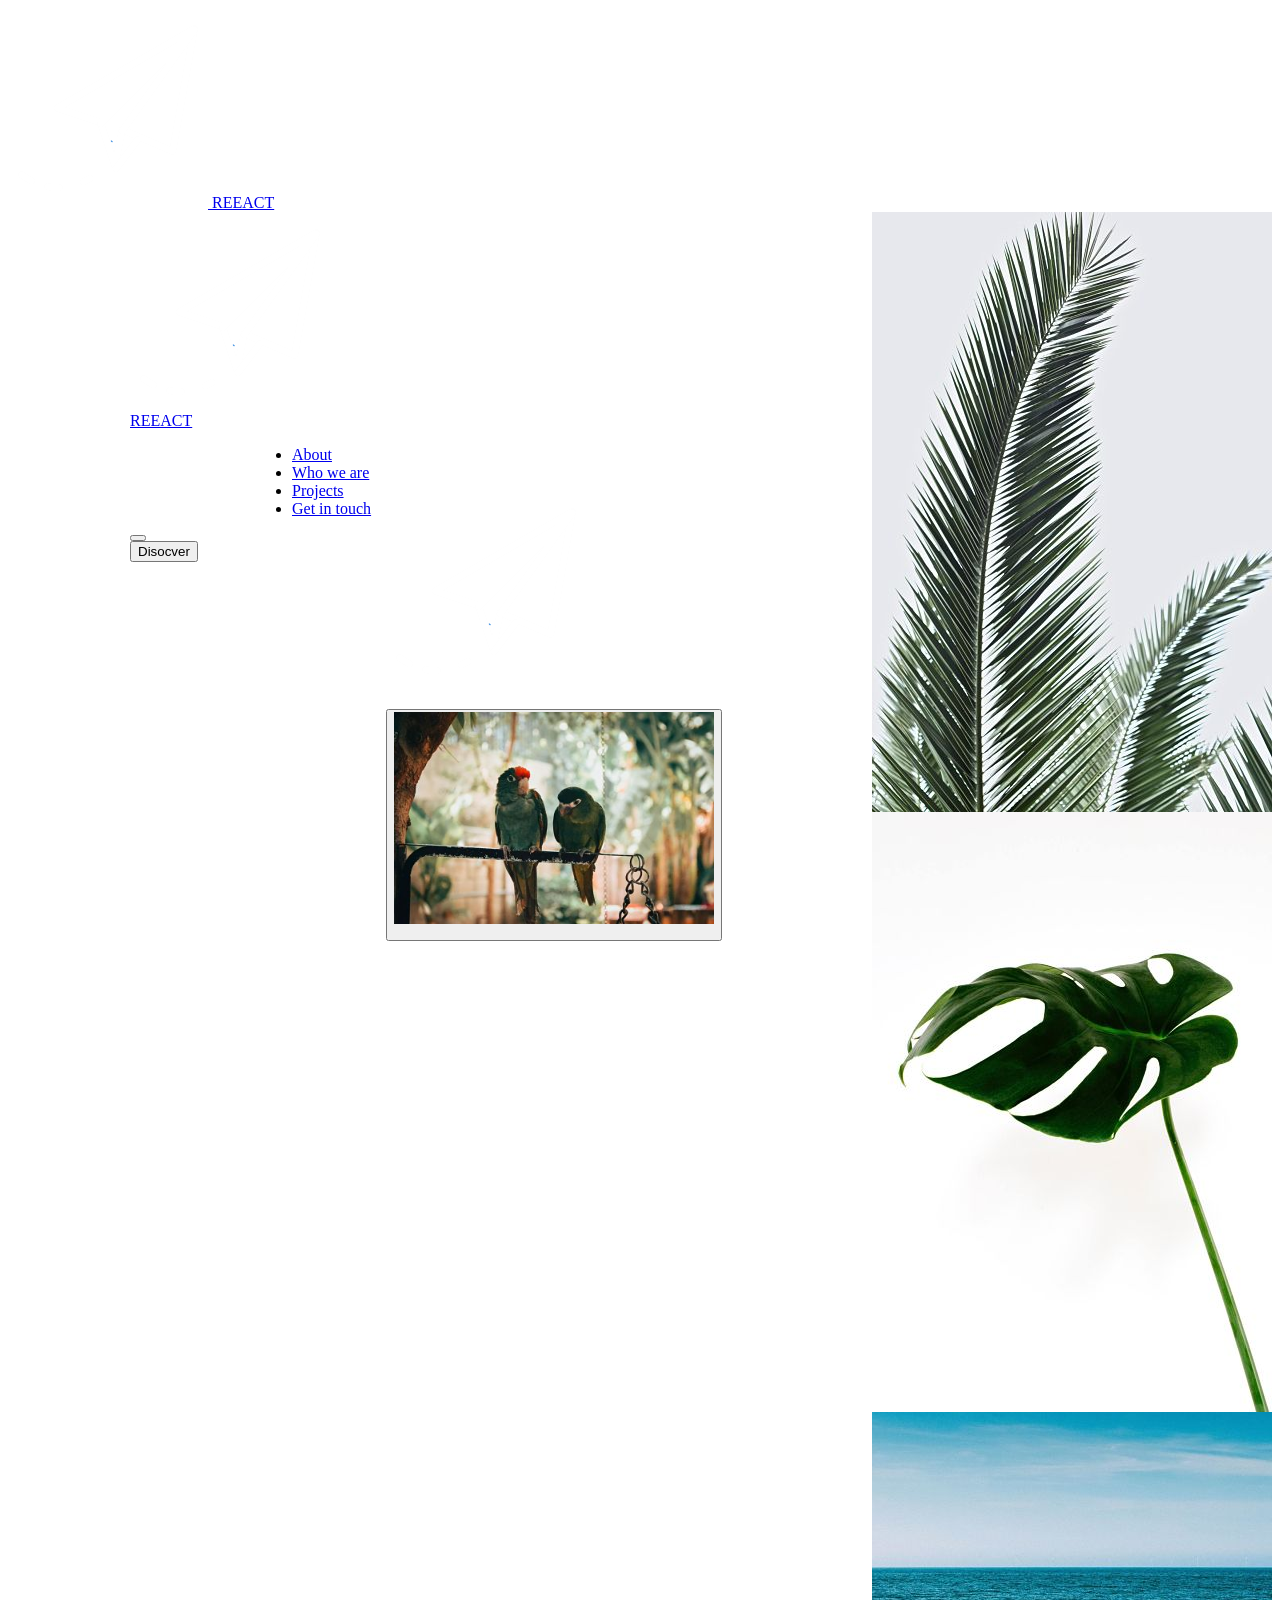
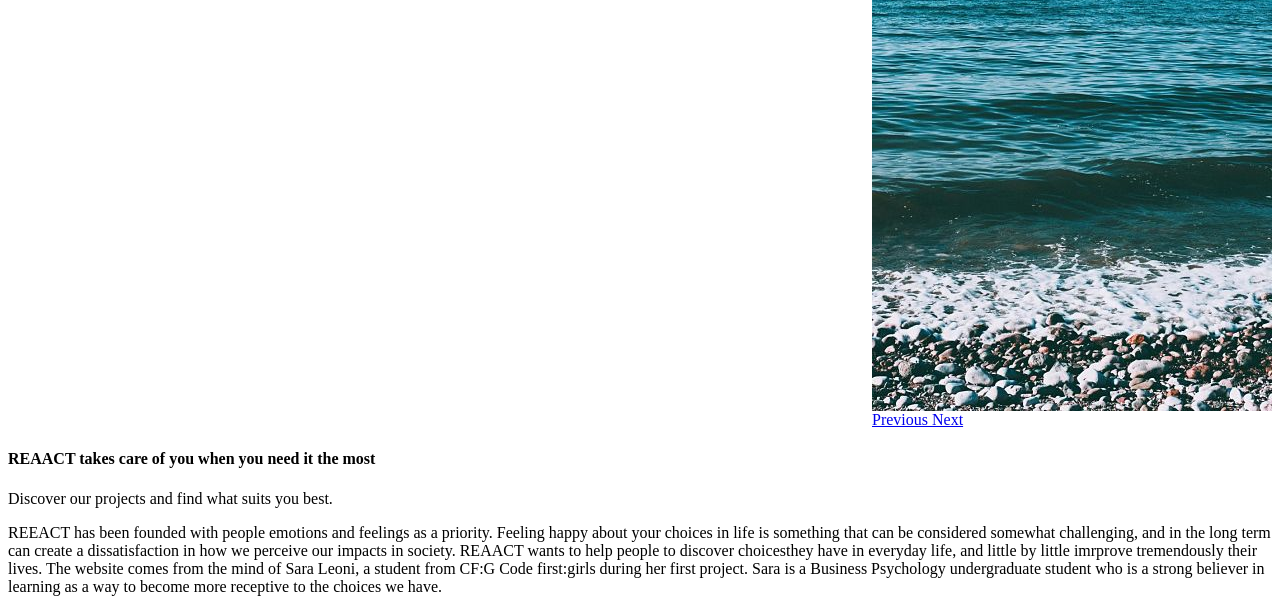
<file: REEACT2.html>
<!DOCTYPE>
<html lang="en">
<head>
      <meta charset="utf-8">
      <meta name="viewport" content="width=device-width, initial-scale=1.0">
      <meta http-equiv="X-UA-Compatible" content="ie=edge">
      <title>PAGE2NAVIGATIOn</title>
      <link rel="stylesheet" href="https://sushidailytogo.com/wp-content/themes/sushidaily/assets/css/style.css?ver=049a98966978e9a77798ab64ca46f14d">
      <link href="rel="stylesheet" href="fonts.css" media="all">
        <link href="rel="stylesheet" href=StylesSushi.css"
      <script src="main.js"async></script>
      <script>
        WebFont.load({
	         custom: {
		           families: ['Apercu:n4,n7','Avenir Black:n4'],
		             urls: ["StylesSushi.css"]
	              }
              });
            </script>
            <meta property="og:image" content="<meta property="og:image" content="https://sushidailytogo.com/wp-content/uploads/cropped-logo.png">
            <meta property="og:image:width" content="512">
            <meta property="og:image:height" content="512">
            <meta property="og:locale" content="en">
            <meta property="og:type" content="website">
          </head>
<body class="template--launch js--animate-nav-0 js--animate-nav-0 js--animate-nav-1 js--animate-nav-2">
  <nav class="navigation">
<a class="navigation__logo" href="LogoREEACT.PNG">
  <img src="LogoREEACT.PNG" alt="Sushi Daily">
  <span class="sr-only">REEACT</span>
</a>
<div class="navigation__content" style="display: flex; visibility: visible;">
<a class="logo" href="REEACT.html">
  <svg width="122" height="105" viewBox="0 0 122 105" xmlns="http://www.w3.org/2000/svg" xmln:xlink="http://www.w3.org/1999/xlink">
  </svg>
</a>
<div class="navigation_content" style="display:flex; visibility: visible;">
</div>
<body class="template--menu">
  <nav class="navigation">
    <a class="navigation__logo" href="LogoREEACT.PNG">
        <img src="LogoREEACT.PNG" alt="Sushi Daily">
          <span class="sr-only">REEACT</span>
    </a>
    <div class="navigation_content" style="display:flex; visibility: visible;">
      <a class="logo" href="REEACT2.html">
        <svg width="122" height="105" viewBox="0 0 122 105" xmlns="http://www.w3.org/2000/svg" xmlns:xlink="http://www.w3.org/1999/xlink">
        </svg>
      </a>
      <ul class="primary">
          <li>
            <a href="#about" class="js-link-menus">About</a>
          </li>
          <li>
            <a href="#Who we are" class="js-links-menu">Who we are</a>
          </li>
          <li>
            <a href="#Projects" class="js-links-menu">Projects</a>
          </li>
          <li>
            <a href="https://form.jotformeu.com/90964301623353">Get in touch</a>
          </li>
    </ul>
    </div>

    <div class="navigation__content--menu" style=
    "display:flex; visibility: visible;">
    <button type="button" class="js-link-menus">
    </button>
  </div>
<button class="hamburger" type="button" aria-label="Projects" aria-controls="navigation">
  <span class="hamburger-text">Disocver</span>
  <span class="hamburger-box">
  <span class="hamburger-inner">
  </span>
</span>
</button>
</nav>

<body class="template--launch js--animate-nav-0 js--animate-nav1 js--animate-nav-2">


    <main class="wrap">
        <section class="home_slidehow">

          <h1>
            <svg width="304" height="260" viewBox="0 0 304 260" xmlns="http//www.w3.org/2000/svg">
              <g fill="#182845" fill-rule="evenodd">
                <img src="LogoREEACT.PNG">
              </img>
            </g>
        </svg>
            <span class="sr-only"REEACT</span>
          </h1>

  <div class="js--transition-timer">
  </div>


      <nav class="mobile--menu-controls">
        <button type="button" class="js-link-menus"
        <section>
          <aside class="banner">
            <picture>
              <source srcset="green.jpg 900w, citrus_opt.jpg  1200w, Together.jpg 1600w" data-sizes="auto" media="(min-width: 576px)"> 
                <img src="Images/LogoREEACT.PNG" data-src="Images/Plant.jpg" alt class=" lazyloaded"> 
              </picture>
              <p class="banner__caption">
              </p>
            </aside>
            <articleclass="container-c-menu">
              </article>
            <aside class="aside--menu-navigation">
            </aside>
          </section>
          <footer class="sitefooter">
          </footer>
          <aside class="aside--filter-popup mfp-hide">
          </aside>

        </main>

      <div class="carousel carousel--home flickity-enabled is-draggable"
      <div id="carouselExampleFade" class="carousel slide carousel-fade" data-ride="carousel">
    <div class="carousel-inner">
      <div class="carousel-item active">
        <img src="green.jpg" class="d-block w-100" alt="first">
      </div>
      <div class="carousel-item">
        <img src="Plant.jpg" class="d-block w-100" alt="second">
      </div>
      <div class="carousel-item">
        <img src="beach_opt.jpg" class="d-block w-100" alt="third">
      </div>
    </div>
    <a class="carousel-control-prev" href="#carouselExampleFade" role="button" data-slide="prev">
      <span class="carousel-control-prev-icon" aria-hidden="true"></span>
      <span class="sr-only">Previous</span>
    </a>
    <a class="carousel-control-next" href="#carouselExampleFade" role="button" data-slide="next">
      <span class="carousel-control-next-icon" aria-hidden="true"></span>
      <span class="sr-only">Next</span>
    </a>
  </div>

</div>
</section>

            <section class="content">
            <a name="about"><h4>REAACT takes care of you when you need it the most</h4>
              <p>Discover our projects and find what suits you best.</p>
            </section>
          <section class"Who we are">

            <a name="Who we are"><p>REEACT has been founded with people emotions and feelings as a priority. Feeling happy about your choices in life is something that can be considered somewhat challenging, and in the long term can create a dissatisfaction in how we perceive our impacts in society. REAACT wants to help people to discover choicesthey have in everyday life, and little by little imrprove tremendously their lives. The website comes from the mind of Sara Leoni, a student from CF:G Code first:girls during her first project. Sara is a Business Psychology undergraduate student who is a strong believer in learning as a way to become more receptive to the choices we have.</p>
            </section>
<footer class=sitefooter">

<script src="carousel.js"></script>
  <script src="Magnific_popup.js"></script>
<script src="Lazysizes.js"></script>
  <script src="Main.js"></script>
  <script src="Select2.js"></script>
  <script src="Flickity.js"></script>
  <script src="Masonry.js"></script>
    <script src="scrollmagic.js"></script>
    <script src="tweenmax.js"></script>



</body>
</html>
</file>
<file: fonts.css>
/*! lazysizes - v4.1.3 */
/* ls.object-fit.min.js */
!function(a, b) {
    var c = function(d) {
        b(a.lazySizes, d),
        a.removeEventListener("lazyunveilread", c, !0)
    };
    b = b.bind(null, a, a.document),
    "object" == typeof module && module.exports ? b(require("lazysizes")) : a.lazySizes ? c() : a.addEventListener("lazyunveilread", c, !0)
}(window, function(a, b, c, d) {
    "use strict";
    function e(a) {
        var b = getComputedStyle(a, null) || {}
          , c = b.fontFamily || ""
          , d = c.match(j) || ""
          , e = d && c.match(k) || "";
        return e && (e = e[1]),
        {
            fit: d && d[1] || "",
            position: n[e] || e || "center"
        }
    }
    function f(a, b) {
        var d, e, f = c.cfg, g = a.cloneNode(!1), h = g.style, i = function() {
            var b = a.currentSrc || a.src;
            b && e !== b && (e = b,
            h.backgroundImage = "url(" + (m.test(b) ? JSON.stringify(b) : b) + ")",
            d || (d = !0,
            c.rC(g, f.loadingClass),
            c.aC(g, f.loadedClass)))
        }, j = function() {
            c.rAF(i)
        };
        a._lazysizesParentFit = b.fit,
        a.addEventListener("lazyloaded", j, !0),
        a.addEventListener("load", j, !0),
        g.addEventListener("load", function() {
            var a = g.currentSrc || g.src;
            a && a != l && (g.src = l,
            g.srcset = "")
        }),
        c.rAF(function() {
            var d = a
              , e = a.parentNode;
            "PICTURE" == e.nodeName.toUpperCase() && (d = e,
            e = e.parentNode),
            c.rC(g, f.loadedClass),
            c.rC(g, f.lazyClass),
            c.aC(g, f.loadingClass),
            c.aC(g, f.objectFitClass || "lazysizes-display-clone"),
            g.getAttribute(f.srcsetAttr) && g.setAttribute(f.srcsetAttr, ""),
            g.getAttribute(f.srcAttr) && g.setAttribute(f.srcAttr, ""),
            g.src = l,
            g.srcset = "",
            h.backgroundRepeat = "no-repeat",
            h.backgroundPosition = b.position,
            h.backgroundSize = b.fit,
            d.style.display = "none",
            a.setAttribute("data-parent-fit", b.fit),
            a.setAttribute("data-parent-container", "prev"),
            e.insertBefore(g, d),
            a._lazysizesParentFit && delete a._lazysizesParentFit,
            a.complete && i()
        })
    }
    var g = b.createElement("a").style
      , h = "objectFit"in g
      , i = h && "objectPosition"in g
      , j = /object-fit["']*\s*:\s*["']*(contain|cover)/
      , k = /object-position["']*\s*:\s*["']*(.+?)(?=($|,|'|"|;))/
      , l = "[data-uri]"
      , m = /\(|\)|'/
      , n = {
        center: "center",
        "50% 50%": "center"
    };
    if (!h || !i) {
        var o = function(a) {
            if (a.detail.instance == c) {
                var b = a.target
                  , d = e(b);
                !d.fit || h && "center" == d.position || f(b, d)
            }
        };
        a.addEventListener("lazyunveilread", o, !0),
        d && d.detail && o(d)
    }
});
/* lazysizes.min.js */
!!function(a, b) {
    var c = b(a, a.document);
    a.lazySizes = c,
    "object" == typeof module && module.exports && (module.exports = c)
}(window, function(a, b) {
    "use strict";
    if (b.getElementsByClassName) {
        var c, d, e = b.documentElement, f = a.Date, g = a.HTMLPictureElement, h = "addEventListener", i = "getAttribute", j = a[h], k = a.setTimeout, l = a.requestAnimationFrame || k, m = a.requestIdleCallback, n = /^picture$/i, o = ["load", "error", "lazyincluded", "_lazyloaded"], p = {}, q = Array.prototype.forEach, r = function(a, b) {
            return p[b] || (p[b] = new RegExp("(\\s|^)" + b + "(\\s|$)")),
            p[b].test(a[i]("class") || "") && p[b]
        }, s = function(a, b) {
            r(a, b) || a.setAttribute("class", (a[i]("class") || "").trim() + " " + b)
        }, t = function(a, b) {
            var c;
            (c = r(a, b)) && a.setAttribute("class", (a[i]("class") || "").replace(c, " "))
        }, u = function(a, b, c) {
            var d = c ? h : "removeEventListener";
            c && u(a, b),
            o.forEach(function(c) {
                a[d](c, b)
            })
        }, v = function(a, d, e, f, g) {
            var h = b.createEvent("Event");
            return e || (e = {}),
            e.instance = c,
            h.initEvent(d, !f, !g),
            h.detail = e,
            a.dispatchEvent(h),
            h
        }, w = function(b, c) {
            var e;
            !g && (e = a.picturefill || d.pf) ? (c && c.src && !b[i]("srcset") && b.setAttribute("srcset", c.src),
            e({
                reevaluate: !0,
                elements: [b]
            })) : c && c.src && (b.src = c.src)
        }, x = function(a, b) {
            return (getComputedStyle(a, null) || {})[b]
        }, y = function(a, b, c) {
            for (c = c || a.offsetWidth; c < d.minSize && b && !a._lazysizesWidth; )
                c = b.offsetWidth,
                b = b.parentNode;
            return c
        }, z = function() {
            var a, c, d = [], e = [], f = d, g = function() {
                var b = f;
                for (f = d.length ? e : d,
                a = !0,
                c = !1; b.length; )
                    b.shift()();
                a = !1
            }, h = function(d, e) {
                a && !e ? d.apply(this, arguments) : (f.push(d),
                c || (c = !0,
                (b.hidden ? k : l)(g)))
            };
            return h._lsFlush = g,
            h
        }(), A = function(a, b) {
            return b ? function() {
                z(a)
            }
            : function() {
                var b = this
                  , c = arguments;
                z(function() {
                    a.apply(b, c)
                })
            }
        }, B = function(a) {
            var b, c = 0, e = d.throttleDelay, g = d.ricTimeout, h = function() {
                b = !1,
                c = f.now(),
                a()
            }, i = m && g > 49 ? function() {
                m(h, {
                    timeout: g
                }),
                g !== d.ricTimeout && (g = d.ricTimeout)
            }
            : A(function() {
                k(h)
            }, !0);
            return function(a) {
                var d;
                (a = a === !0) && (g = 33),
                b || (b = !0,
                d = e - (f.now() - c),
                0 > d && (d = 0),
                a || 9 > d ? i() : k(i, d))
            }
        }, C = function(a) {
            var b, c, d = 99, e = function() {
                b = null,
                a()
            }, g = function() {
                var a = f.now() - c;
                d > a ? k(g, d - a) : (m || e)(e)
            };
            return function() {
                c = f.now(),
                b || (b = k(g, d))
            }
        };
        !function() {
            var b, c = {
                lazyClass: "lazyload",
                loadedClass: "lazyloaded",
                loadingClass: "lazyloading",
                preloadClass: "lazypreload",
                errorClass: "lazyerror",
                autosizesClass: "lazyautosizes",
                srcAttr: "data-src",
                srcsetAttr: "data-srcset",
                sizesAttr: "data-sizes",
                minSize: 40,
                customMedia: {},
                init: !0,
                expFactor: 1.5,
                hFac: .8,
                loadMode: 2,
                loadHidden: !0,
                ricTimeout: 0,
                throttleDelay: 125
            };
            d = a.lazySizesConfig || a.lazysizesConfig || {};
            for (b in c)
                b in d || (d[b] = c[b]);
            a.lazySizesConfig = d,
            k(function() {
                d.init && F()
            })
        }();
        var D = function() {
            var g, l, m, o, p, y, D, F, G, H, I, J, K, L, M = /^img$/i, N = /^iframe$/i, O = "onscroll"in a && !/(gle|ing)bot/.test(navigator.userAgent), P = 0, Q = 0, R = 0, S = -1, T = function(a) {
                R--,
                a && a.target && u(a.target, T),
                (!a || 0 > R || !a.target) && (R = 0)
            }, U = function(a, c) {
                var d, f = a, g = "hidden" == x(b.body, "visibility") || "hidden" != x(a.parentNode, "visibility") && "hidden" != x(a, "visibility");
                for (F -= c,
                I += c,
                G -= c,
                H += c; g && (f = f.offsetParent) && f != b.body && f != e; )
                    g = (x(f, "opacity") || 1) > 0,
                    g && "visible" != x(f, "overflow") && (d = f.getBoundingClientRect(),
                    g = H > d.left && G < d.right && I > d.top - 1 && F < d.bottom + 1);
                return g
            }, V = function() {
                var a, f, h, j, k, m, n, p, q, r = c.elements;
                if ((o = d.loadMode) && 8 > R && (a = r.length)) {
                    f = 0,
                    S++,
                    null == K && ("expand"in d || (d.expand = e.clientHeight > 500 && e.clientWidth > 500 ? 500 : 370),
                    J = d.expand,
                    K = J * d.expFactor),
                    K > Q && 1 > R && S > 2 && o > 2 && !b.hidden ? (Q = K,
                    S = 0) : Q = o > 1 && S > 1 && 6 > R ? J : P;
                    for (; a > f; f++)
                        if (r[f] && !r[f]._lazyRace)
                            if (O)
                                if ((p = r[f][i]("data-expand")) && (m = 1 * p) || (m = Q),
                                q !== m && (y = innerWidth + m * L,
                                D = innerHeight + m,
                                n = -1 * m,
                                q = m),
                                h = r[f].getBoundingClientRect(),
                                (I = h.bottom) >= n && (F = h.top) <= D && (H = h.right) >= n * L && (G = h.left) <= y && (I || H || G || F) && (d.loadHidden || "hidden" != x(r[f], "visibility")) && (l && 3 > R && !p && (3 > o || 4 > S) || U(r[f], m))) {
                                    if (ba(r[f]),
                                    k = !0,
                                    R > 9)
                                        break
                                } else
                                    !k && l && !j && 4 > R && 4 > S && o > 2 && (g[0] || d.preloadAfterLoad) && (g[0] || !p && (I || H || G || F || "auto" != r[f][i](d.sizesAttr))) && (j = g[0] || r[f]);
                            else
                                ba(r[f]);
                    j && !k && ba(j)
                }
            }, W = B(V), X = function(a) {
                s(a.target, d.loadedClass),
                t(a.target, d.loadingClass),
                u(a.target, Z),
                v(a.target, "lazyloaded")
            }, Y = A(X), Z = function(a) {
                Y({
                    target: a.target
                })
            }, $ = function(a, b) {
                try {
                    a.contentWindow.location.replace(b)
                } catch (c) {
                    a.src = b
                }
            }, _ = function(a) {
                var b, c = a[i](d.srcsetAttr);
                (b = d.customMedia[a[i]("data-media") || a[i]("media")]) && a.setAttribute("media", b),
                c && a.setAttribute("srcset", c)
            }, aa = A(function(a, b, c, e, f) {
                var g, h, j, l, o, p;
                (o = v(a, "lazybeforeunveil", b)).defaultPrevented || (e && (c ? s(a, d.autosizesClass) : a.setAttribute("sizes", e)),
                h = a[i](d.srcsetAttr),
                g = a[i](d.srcAttr),
                f && (j = a.parentNode,
                l = j && n.test(j.nodeName || "")),
                p = b.firesLoad || "src"in a && (h || g || l),
                o = {
                    target: a
                },
                p && (u(a, T, !0),
                clearTimeout(m),
                m = k(T, 2500),
                s(a, d.loadingClass),
                u(a, Z, !0)),
                l && q.call(j.getElementsByTagName("source"), _),
                h ? a.setAttribute("srcset", h) : g && !l && (N.test(a.nodeName) ? $(a, g) : a.src = g),
                f && (h || l) && w(a, {
                    src: g
                })),
                a._lazyRace && delete a._lazyRace,
                t(a, d.lazyClass),
                z(function() {
                    (!p || a.complete && a.naturalWidth > 1) && (p ? T(o) : R--,
                    X(o))
                }, !0)
            }), ba = function(a) {
                var b, c = M.test(a.nodeName), e = c && (a[i](d.sizesAttr) || a[i]("sizes")), f = "auto" == e;
                (!f && l || !c || !a[i]("src") && !a.srcset || a.complete || r(a, d.errorClass) || !r(a, d.lazyClass)) && (b = v(a, "lazyunveilread").detail,
                f && E.updateElem(a, !0, a.offsetWidth),
                a._lazyRace = !0,
                R++,
                aa(a, b, f, e, c))
            }, ca = function() {
                if (!l) {
                    if (f.now() - p < 999)
                        return void k(ca, 999);
                    var a = C(function() {
                        d.loadMode = 3,
                        W()
                    });
                    l = !0,
                    d.loadMode = 3,
                    W(),
                    j("scroll", function() {
                        3 == d.loadMode && (d.loadMode = 2),
                        a()
                    }, !0)
                }
            };
            return {
                _: function() {
                    p = f.now(),
                    c.elements = b.getElementsByClassName(d.lazyClass),
                    g = b.getElementsByClassName(d.lazyClass + " " + d.preloadClass),
                    L = d.hFac,
                    j("scroll", W, !0),
                    j("resize", W, !0),
                    a.MutationObserver ? new MutationObserver(W).observe(e, {
                        childList: !0,
                        subtree: !0,
                        attributes: !0
                    }) : (e[h]("DOMNodeInserted", W, !0),
                    e[h]("DOMAttrModified", W, !0),
                    setInterval(W, 999)),
                    j("hashchange", W, !0),
                    ["focus", "mouseover", "click", "load", "transitionend", "animationend", "webkitAnimationEnd"].forEach(function(a) {
                        b[h](a, W, !0)
                    }),
                    /d$|^c/.test (b.readyState) ? ca() : (j("load", ca),
                    b[h]("DOMContentLoaded", W),
                    k(ca, 2e4)),
                    c.elements.length ? (V(),
                    z._lsFlush()) : W()
                },
                checkElems: W,
                unveil: ba
            }
        }()
          , E = function() {
            var a, c = A(function(a, b, c, d) {
                var e, f, g;
                if (a._lazysizesWidth = d,
                d += "px",
                a.setAttribute("sizes", d),
                n.test(b.nodeName || ""))
                    for (e = b.getElementsByTagName("source"),
                    f = 0,
                    g = e.length; g > f; f++)
                        e[f].setAttribute("sizes", d);
                c.detail.dataAttr || w(a, c.detail)
            }), e = function(a, b, d) {
                var e, f = a.parentNode;
                f && (d = y(a, f, d),
                e = v(a, "lazybeforesizes", {
                    width: d,
                    dataAttr: !!b
                }),
                e.defaultPrevented || (d = e.detail.width,
                d && d !== a._lazysizesWidth && c(a, f, e, d)))
            }, f = function() {
                var b, c = a.length;
                if (c)
                    for (b = 0; c > b; b++)
                        e(a[b])
            }, g = C(f);
            return {
                _: function() {
                    a = b.getElementsByClassName(d.autosizesClass),
                    j("resize", g)
                },
                checkElems: g,
                updateElem: e
            }
        }()
          , F = function() {
            F.i || (F.i = !0,
            E._(),
            D._())
        };
        return c = {
            cfg: d,
            autoSizer: E,
            loader: D,
            init: F,
            uP: w,
            aC: s,
            rC: t,
            hC: r,
            fire: v,
            gW: y,
            rAF: z
        }
    }
});
/* ls.parent-fit.min.js */
!function(a, b) {
    var c = function() {
        b(a.lazySizes),
        a.removeEventListener("lazyunveilread", c, !0)
    };
    b = b.bind(null, a, a.document),
    "object" == typeof module && module.exports ? b(require("lazysizes")) : a.lazySizes ? c() : a.addEventListener("lazyunveilread", c, !0)
}(window, function(a, b, c) {
    "use strict";
    if (a.addEventListener) {
        var d = /\s+(\d+)(w|h)\s+(\d+)(w|h)/
          , e = /parent-fit["']*\s*:\s*["']*(contain|cover|width)/
          , f = /parent-container["']*\s*:\s*["']*(.+?)(?=(\s|$|,|'|"|;))/
          , g = /^picture$/i
          , h = function(a) {
            return getComputedStyle(a, null) || {}
        }
          , i = {
            getParent: function(b, c) {
                var d = b
                  , e = b.parentNode;
                return c && "prev" != c || !e || !g.test(e.nodeName || "") || (e = e.parentNode),
                "self" != c && (d = "prev" == c ? b.previousElementSibling : c && (e.closest || a.jQuery) ? (e.closest ? e.closest(c) : jQuery(e).closest(c)[0]) || e : e),
                d
            },
            getFit: function(a) {
                var b, c, d = h(a), g = d.content || d.fontFamily, j = {
                    fit: a._lazysizesParentFit || a.getAttribute("data-parent-fit")
                };
                return !j.fit && g && (b = g.match(e)) && (j.fit = b[1]),
                j.fit ? (c = a._lazysizesParentContainer || a.getAttribute("data-parent-container"),
                !c && g && (b = g.match(f)) && (c = b[1]),
                j.parent = i.getParent(a, c)) : j.fit = d.objectFit,
                j
            },
            getImageRatio: function(b) {
                var c, e, f, h, i, j = b.parentNode, k = j && g.test(j.nodeName || "") ? j.querySelectorAll("source, img") : [b];
                for (c = 0; c < k.length; c++)
                    if (b = k[c],
                    e = b.getAttribute(lazySizesConfig.srcsetAttr) || b.getAttribute("srcset") || b.getAttribute("data-pfsrcset") || b.getAttribute("data-risrcset") || "",
                    f = b._lsMedia || b.getAttribute("media"),
                    f = lazySizesConfig.customMedia[b.getAttribute("data-media") || f] || f,
                    e && (!f || (a.matchMedia && matchMedia(f) || {}).matches)) {
                        h = parseFloat(b.getAttribute("data-aspectratio")),
                        !h && (i = e.match(d)) && (h = "w" == i[2] ? i[1] / i[3] : i[3] / i[1]);
                        break
                    }
                return h
            },
            calculateSize: function(a, b) {
                var c, d, e, f, g = this.getFit(a), h = g.fit, i = g.parent;
                return "width" == h || ("contain" == h || "cover" == h) && (e = this.getImageRatio(a)) ? (i ? b = i.clientWidth : i = a,
                f = b,
                "width" == h ? f = b : (d = i.clientHeight,
                d > 40 && (c = b / d) && ("cover" == h && e > c || "contain" == h && c > e) && (f = b * (e / c))),
                f) : b
            }
        };
        c.parentFit = i,
        b.addEventListener("lazybeforesizes", function(a) {
            if (!a.defaultPrevented && a.detail.instance == c) {
                var b = a.target;
                a.detail.width = i.calculateSize(b, a.detail.width)
            }
        })
    }
});
</file>
